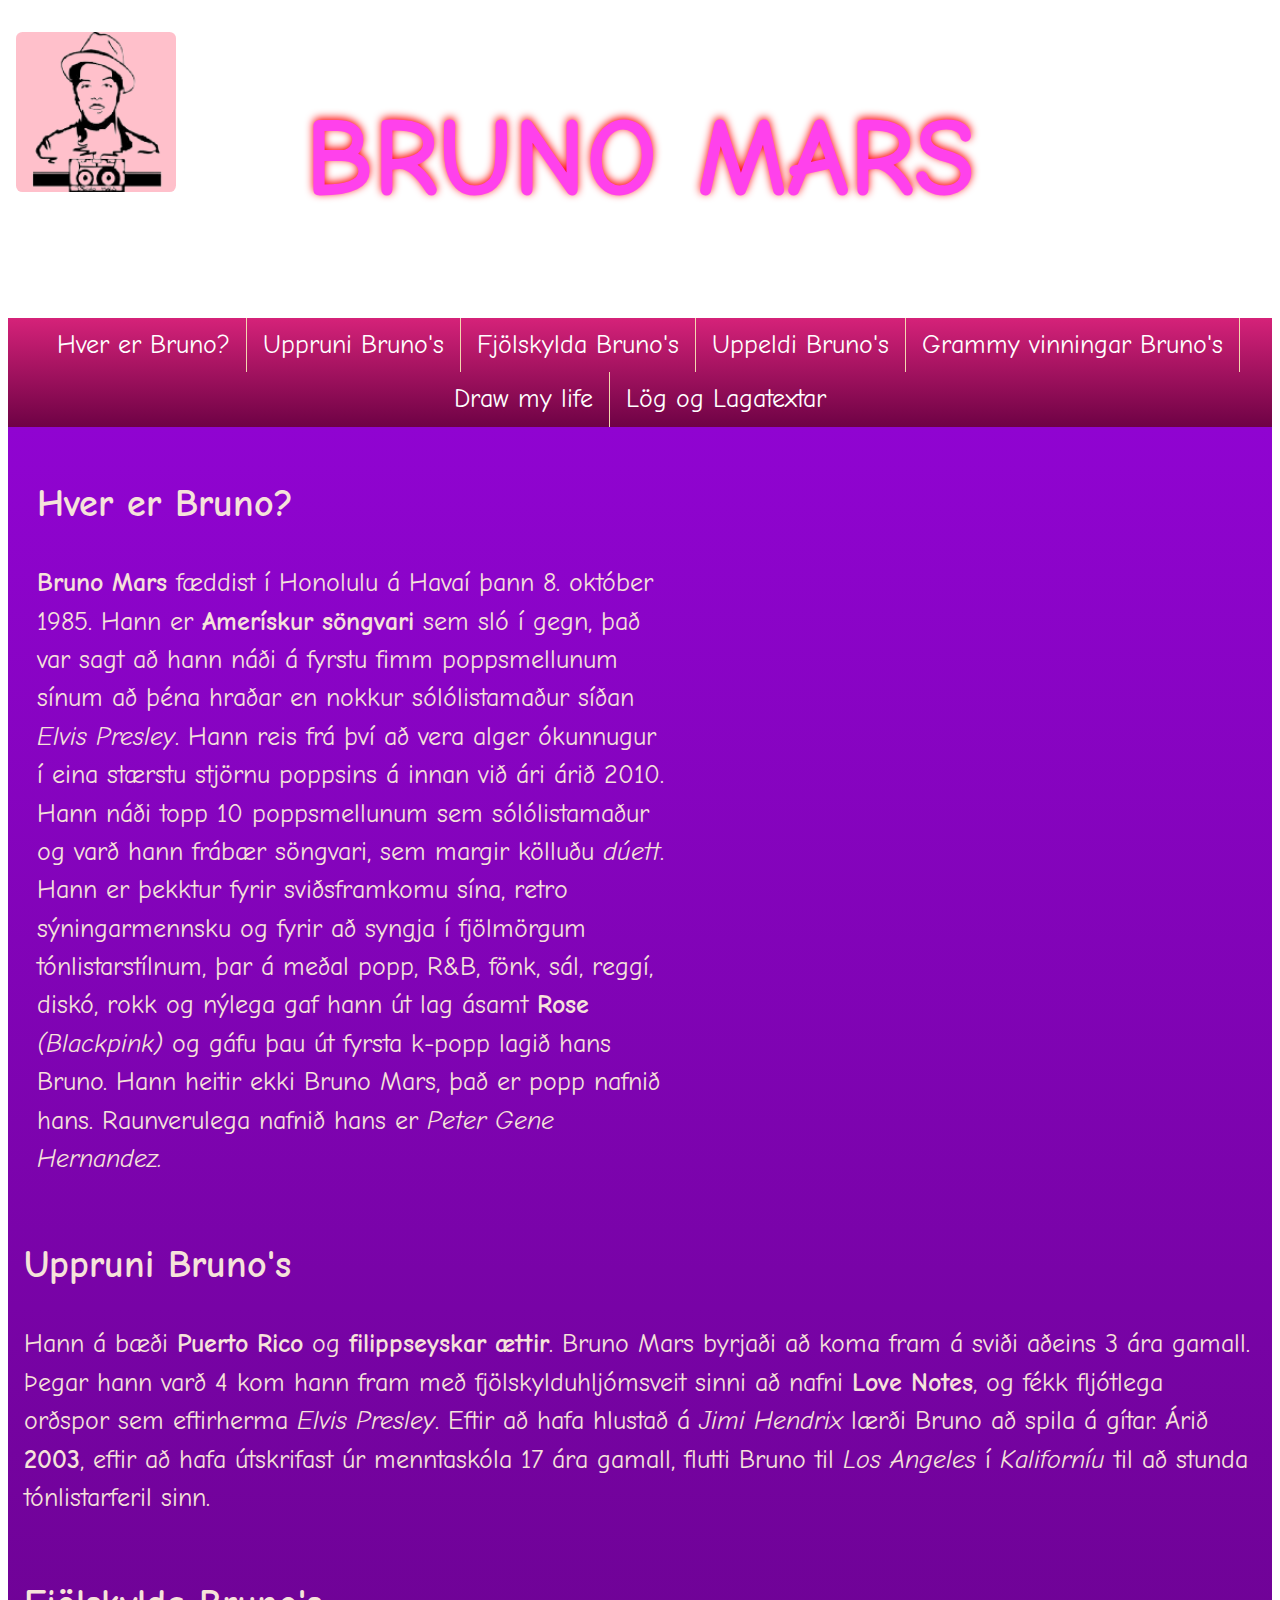
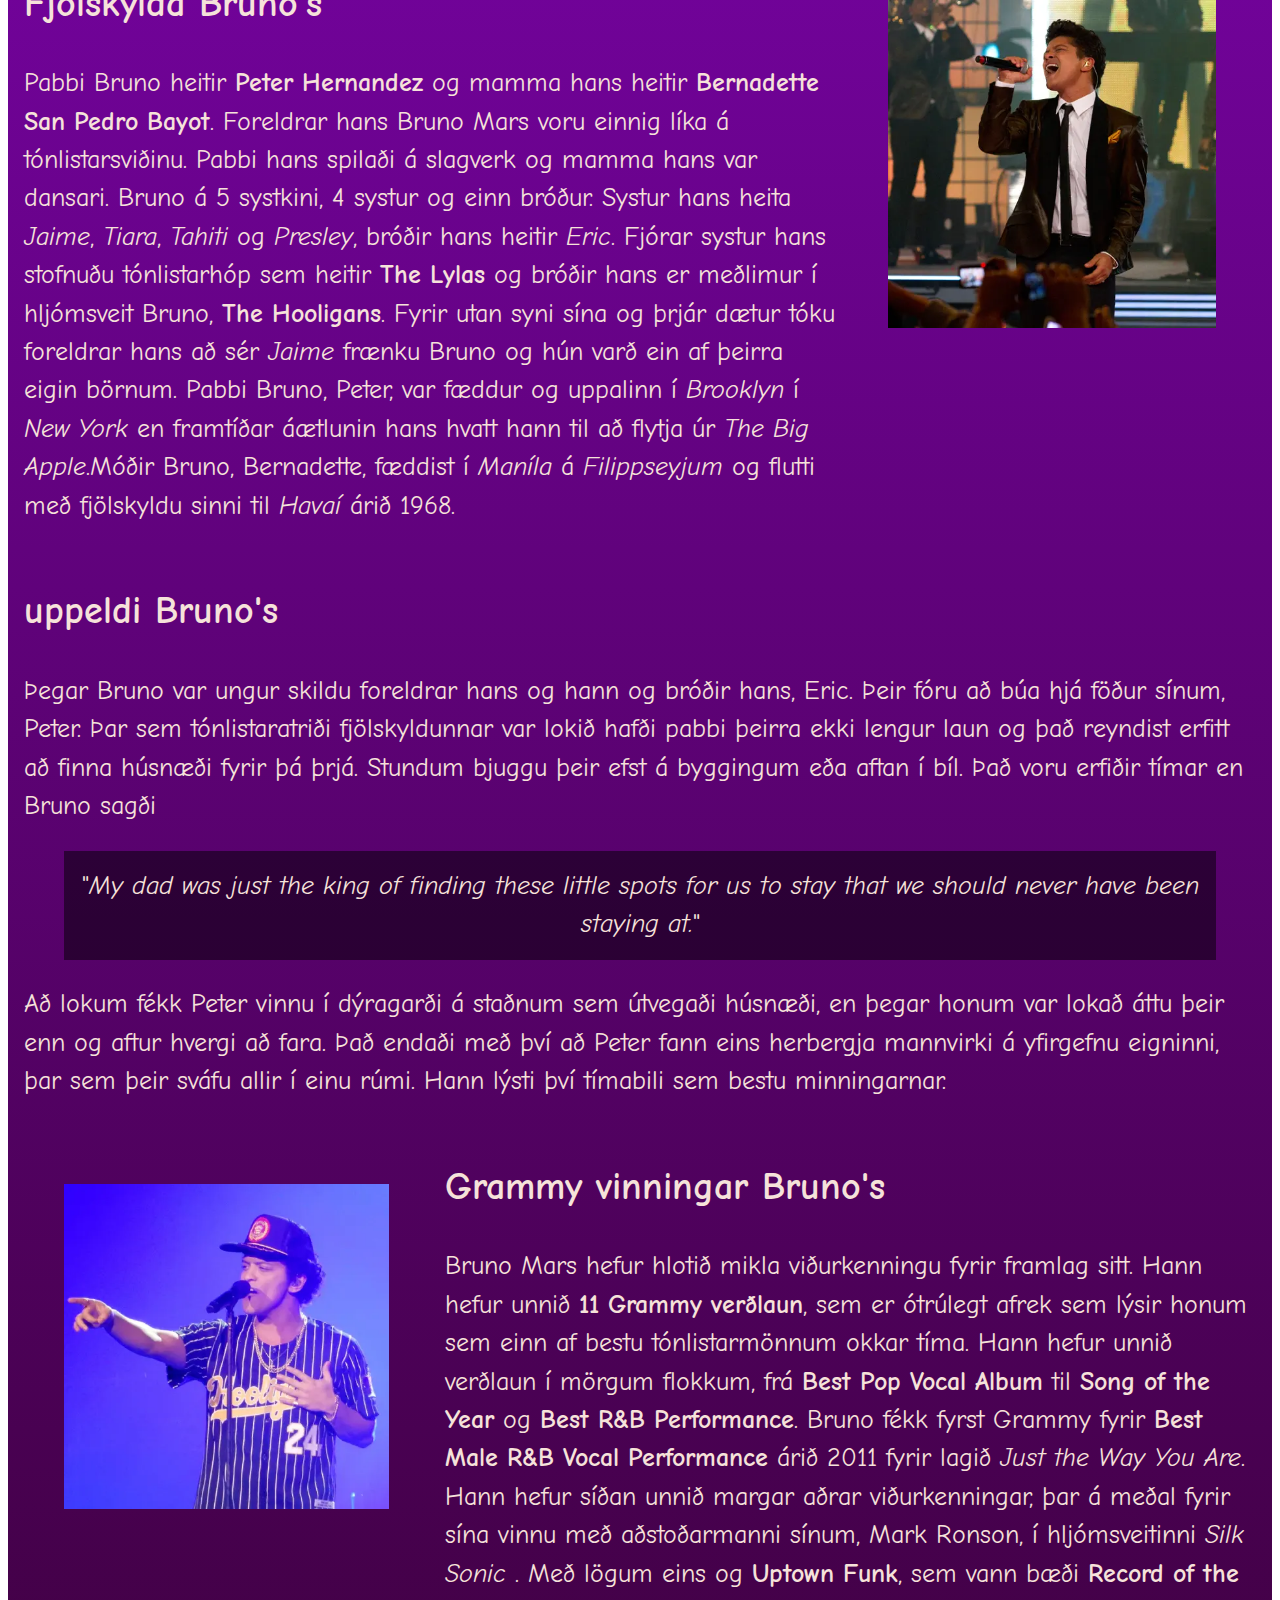
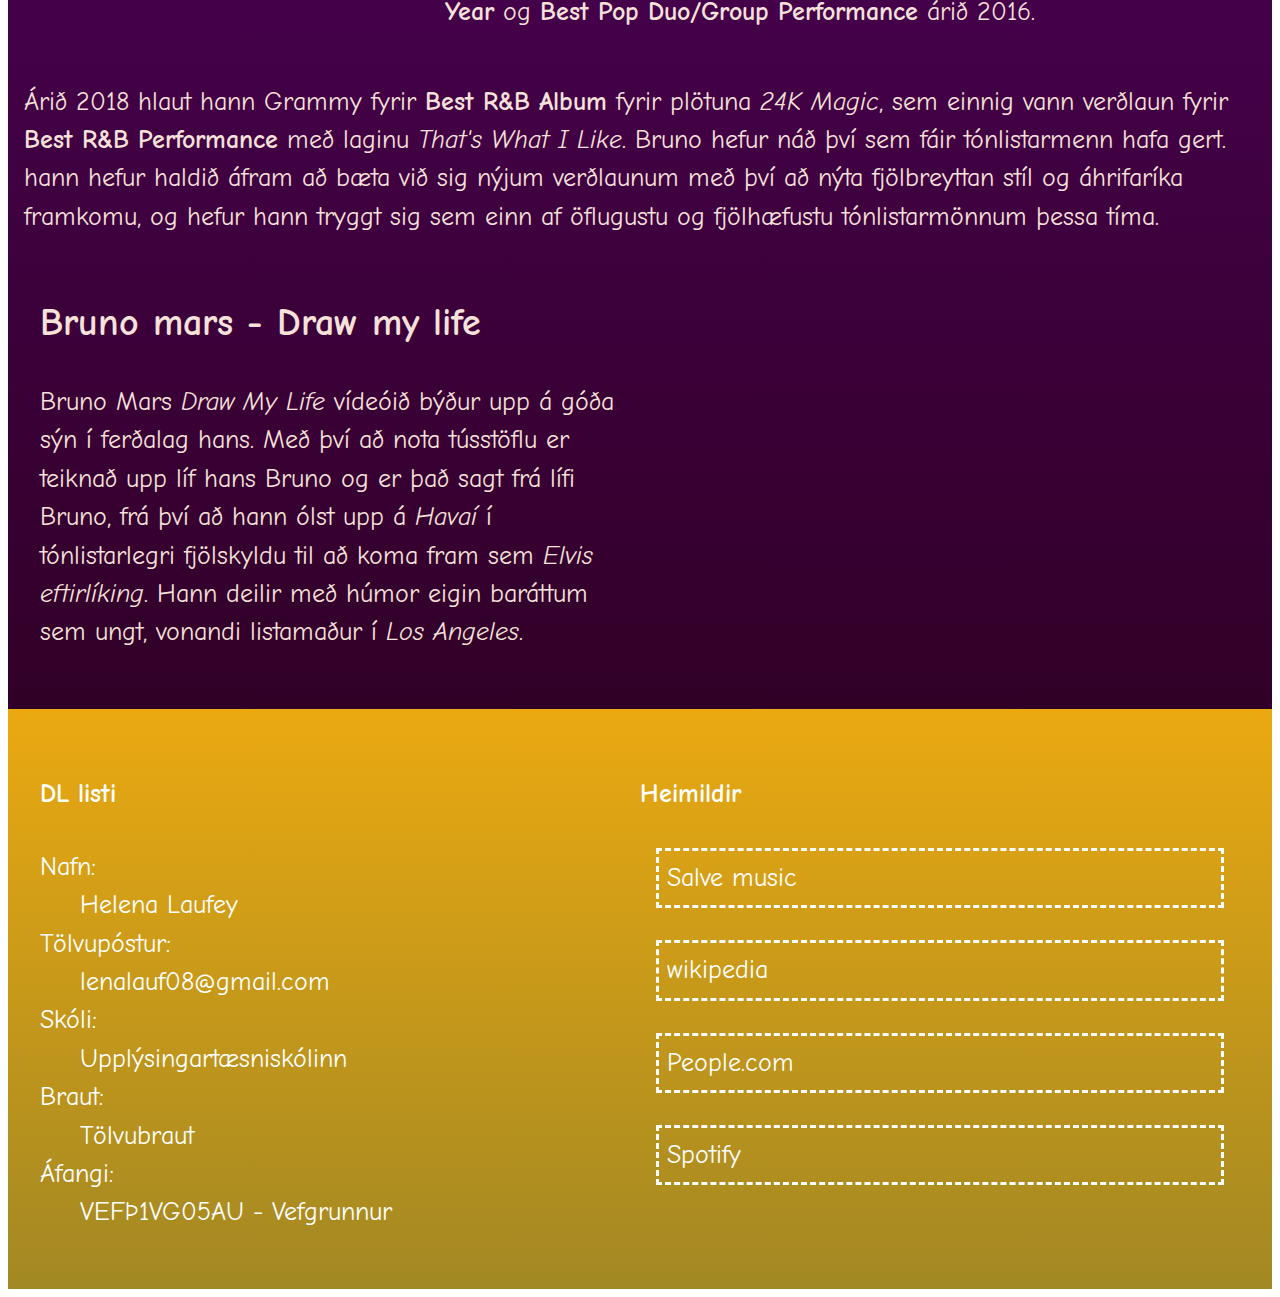
<file: index.html>
<!DOCTYPE html>
<html lang="is">
<head>
    <meta charset="UTF-8">
    <meta name="viewport" content="width=device-width, initial-scale=1.0">
    <title>Bruno Mars</title>
    <link rel="preconnect" href="https://fonts.googleapis.com">
<link rel="preconnect" href="https://fonts.gstatic.com" crossorigin>
<link href="https://fonts.googleapis.com/css2?family=Comic+Neue:ital,wght@0,300;0,400;0,700;1,300;1,400;1,700&display=swap" rel="stylesheet">
    <link rel="stylesheet" href="styles.css">
</head>
<body>
    <header class="container">
        <div class="upp"><img src="images/150x150sticker-bruno-mars-2-ambiance-sticker-singer1-Mars.webp" alt="logo"></div>
        <h1>Bruno Mars</h1>
    </header>
    <nav class="topnav">
        <a href="#Hver er Bruno">Hver er Bruno?</a>
        <a href="#uppruni">Uppruni Bruno's</a>
        <a href="#Fjölskylda">Fjölskylda Bruno's</a>
        <a href="#Uppeldi">Uppeldi Bruno's</a>
        <a href="#Grammy">Grammy vinningar Bruno's</a>
        <a href="#Draw">Draw my life</a>
        <a href="sida2.html">Lög og Lagatextar</a>
        <!-- setja inn linka þegar að þar er komið -->
    </nav>
    <!-- bakgrunnur byrjar -->
    
    <div class="bakgrunnur">
        <main class="container">
            <section id="Hver er Bruno">
                <div class="container-col-2">
                    <article>
                    <h2>Hver er Bruno?</h2>
                    <p> 

                        <strong>Bruno Mars </strong>fæddist í Honolulu á Havaí þann 8. október 1985. Hann er <strong>Amerískur söngvari</strong> sem sló í gegn, það var sagt að hann náði á fyrstu fimm poppsmellunum sínum að þéna hraðar en nokkur sólólistamaður síðan <em>Elvis Presley</em>. Hann reis frá því að vera alger ókunnugur í eina stærstu stjörnu poppsins á innan við ári árið 2010. Hann náði topp 10 poppsmellunum sem sólólistamaður og varð hann frábær söngvari, sem margir kölluðu <em>dúett</em>. Hann er þekktur fyrir sviðsframkomu sína, retro sýningarmennsku og fyrir að syngja í fjölmörgum tónlistarstílnum, þar á meðal popp, R&B, fönk, sál, reggí, diskó, rokk og nýlega gaf hann út lag ásamt <strong>Rose</strong> <em> (Blackpink)</em> og gáfu þau út fyrsta k-popp lagið hans Bruno. Hann heitir ekki Bruno Mars, það er popp nafnið hans. Raunverulega nafnið hans er <em>Peter Gene Hernandez.</em>

                    </p>
                    </article>
                    <aside>
                    <iframe class="kort" src="https://www.google.com/maps/embed?pb=!1m18!1m12!1m3!1d76218.52825461635!2d-157.8625315659656!3d21.31667793685345!2m3!1f0!2f0!3f0!3m2!1i1024!2i768!4f13.1!3m3!1m2!1s0x7c00183b8cc3464d%3A0x4b28f55ff3a7976c!2sHonolulu%2C%20Havaí%2C%20Bandar%C3%ADkin!5e0!3m2!1sis!2sis!4v1733137902373!5m2!1sis!2sis" width="600" height="450" 
                    style="border:0;" allowfullscreen="" loading="lazy" referrerpolicy="no-referrer-when-downgrade"></iframe>
                    </aside>
                    
                </div>
            </section>
            <section id="uppruni">
                <h2>Uppruni Bruno's</h2>
                <p>Hann á bæði <strong>Puerto Rico</strong> og <strong>filippseyskar ættir</strong>. Bruno Mars byrjaði að koma fram á sviði aðeins 3 ára gamall. Þegar hann varð 4 kom hann fram með fjölskylduhljómsveit sinni að nafni <strong>Love Notes</strong>, og fékk fljótlega orðspor sem eftirherma <em>Elvis Presley</em>. Eftir að hafa hlustað á <em>Jimi Hendrix</em> lærði Bruno að spila á gítar. Árið <strong>2003</strong>, eftir að hafa útskrifast úr menntaskóla 17 ára gamall, flutti Bruno  til <em>Los Angeles</em> í <em>Kaliforníu</em> til að stunda tónlistarferil sinn.</p>

            </section>
            <section id="Fjölskylda" class="fjolskylda">
                
                <article>
                <h2>Fjölskylda Bruno's</h2>
                <p>
                    <p>Pabbi Bruno heitir <strong>Peter Hernandez</strong> og mamma hans heitir <strong>Bernadette San Pedro Bayot</strong>. Foreldrar hans Bruno Mars voru einnig líka á tónlistarsviðinu. Pabbi hans spilaði á slagverk og mamma hans var dansari. Bruno á 5 systkini, 4 systur og einn bróður. Systur hans heita <em>Jaime</em>, <em>Tiara</em>, <em>Tahiti</em> og <em>Presley</em>, bróðir hans heitir <em>Eric</em>. Fjórar systur hans stofnuðu tónlistarhóp sem heitir <strong>The Lylas</strong> og bróðir hans er meðlimur í hljómsveit Bruno, <strong>The Hooligans</strong>. Fyrir utan syni sína og þrjár dætur tóku foreldrar hans að sér <em>Jaime</em> frænku Bruno og hún varð ein af þeirra eigin börnum. Pabbi Bruno, Peter, var fæddur og uppalinn í <em>Brooklyn</em> í <em>New York</em> en framtíðar áætlunin hans hvatt hann til að flytja úr <em>The Big Apple</em>.Móðir Bruno, Bernadette, fæddist í <em>Maníla</em> á <em>Filippseyjum</em> og flutti með fjölskyldu sinni til <em>Havaí</em> árið 1968.</p>
 
                </p> 
                </article>
                <aside>
                    <section>
                        <figure>
                            <img src="images/500x500-5935508463_18d9a2a0ff_c.webp" alt="Mynd af Bruno">
                        </figure>
                    </section>
                </aside>
               
            </section>
           
            <section id="Uppeldi">
                <h2>uppeldi Bruno's</h2>
                <p>Þegar Bruno var ungur skildu foreldrar hans og hann og bróðir hans, Eric. Þeir fóru að búa hjá föður sínum, Peter. Þar sem tónlistaratriði fjölskyldunnar var lokið hafði pabbi þeirra ekki lengur laun og það reyndist erfitt að finna húsnæði fyrir þá þrjá. Stundum bjuggu þeir efst á byggingum eða aftan í bíl. Það voru erfiðir tímar en Bruno sagði <blockquote>"<em>My dad was just the king of finding these little spots for us to stay that we should never have been staying at.</em>"</blockquote> Að lokum fékk Peter vinnu í dýragarði á staðnum sem útvegaði húsnæði, en þegar honum var lokað áttu þeir enn og aftur hvergi að fara. Það endaði með því að Peter fann eins herbergja mannvirki á yfirgefnu eigninni, þar sem þeir sváfu allir í einu rúmi. Hann lýsti því tímabili sem bestu minningarnar.
            </p> 

            </section>
            <section class="col-21">
                <aside>
                    <section>
                        <figure>
                            <img src=images/500x50037320928332_e821b37804_b.webp alt="mynd hér">
                        </fiurge>
                    </section>
                </aside>
                <article id="Grammy">
                <h2>Grammy vinningar Bruno's</h2>
                <p>
                Bruno Mars hefur hlotið mikla viðurkenningu fyrir framlag sitt. Hann hefur unnið  <strong>11 Grammy verðlaun</strong>, sem er ótrúlegt afrek sem lýsir honum sem einn af bestu tónlistarmönnum okkar tíma. Hann hefur unnið verðlaun í mörgum flokkum, frá <strong>Best Pop Vocal Album</strong> til <strong>Song of the Year </strong>og <strong>Best R&B Performance</strong>.

                Bruno fékk fyrst Grammy fyrir <strong>Best Male R&B Vocal Performance</strong> árið 2011 fyrir lagið <em>Just the Way You Are</em>. Hann hefur síðan unnið margar aðrar viðurkenningar, þar á meðal fyrir sína vinnu með aðstoðarmanni sínum, Mark Ronson, í hljómsveitinni<em> Silk Sonic </em>. Með lögum eins og <strong>Uptown Funk</strong>, sem vann bæði <strong>Record of the Year</strong> og <strong>Best Pop Duo/Group Performance</strong> árið 2016.
            </article>
               
            </section>
            <section>
                <p>Árið 2018 hlaut hann Grammy fyrir <strong>Best R&B Album </strong> fyrir plötuna<em> 24K Magic</em>, sem einnig vann verðlaun fyrir  <strong>Best R&B Performance</strong> með laginu <em>That's What I Like</em>. Bruno hefur náð því sem fáir tónlistarmenn hafa gert. hann hefur haldið áfram að bæta við sig nýjum verðlaunum með því að nýta fjölbreyttan stíl og áhrifaríka framkomu, og hefur hann tryggt sig sem einn af öflugustu og fjölhæfustu tónlistarmönnum þessa tíma.</p>
            </section>
            <section class="youtube">

                
                <article id="Draw"> 
                <h2>Bruno mars - Draw my life</h2>
                
                <p>
                    <p>Bruno Mars <em>Draw My Life</em> vídeóið býður upp á góða sýn í ferðalag hans. Með því að nota tússtöflu er teiknað upp líf hans Bruno og er það sagt frá lífi Bruno, frá því að hann ólst upp á <em>Havaí</em> í tónlistarlegri fjölskyldu til að koma fram sem <em>Elvis eftirlíking</em>. Hann deilir með húmor eigin baráttum sem ungt, vonandi listamaður í <em>Los Angeles</em>.
                </p>
                </article>
                <aside >
                    <section>
                        <iframe class="gluggi" width="560" height="315" src="https://www.youtube.com/embed/jotczR_RUWw?si=9t3jWY991dnN2VhO" title="YouTube video player" frameborder="0" allow="accelerometer; autoplay; clipboard-write; encrypted-media; gyroscope; picture-in-picture; web-share" referrerpolicy="strict-origin-when-cross-origin" allowfullscreen></iframe>
                    </section>
                </aside>
            </section>
        </main>
        <!-- Bakrunnur endar -->
    </div>
    <footer class="container-col">
        <nav>
          <h4>DL listi </h4>
          <dl>
              <dt>Nafn:</dt>
              <dd>Helena Laufey</dd>
              <dt>Tölvupóstur:</dt>
              <dd>lenalauf08@gmail.com</dd>
              <dt>Skóli:</dt>
              <dd>Upplýsingartæsniskólinn</dd>
              <dt>Braut:</dt>
              <dd>Tölvubraut</dd>
              <dt>Áfangi:</dt>
              <dd>VEFÞ1VG05AU - Vefgrunnur</dd>
          </dl>
        </nav>
        <nav>
            <section class="footernav">
                <h4>Heimildir</h4>
                <div class="footerlinks">
                <a href="https://is.salvemusic.com.ua/bruno-mars-bruno-mars-biografiya-artista/">Salve music</a>
                <a href="https://en.wikipedia.org/wiki/Bruno_Mars">wikipedia</a>
                <a href="https://people.com/all-about-bruno-mars-siblings-8680024">People.com</a>
                <a href="https://open.spotify.com/">Spotify</a>
                
              </section>
    </footer>
</file>
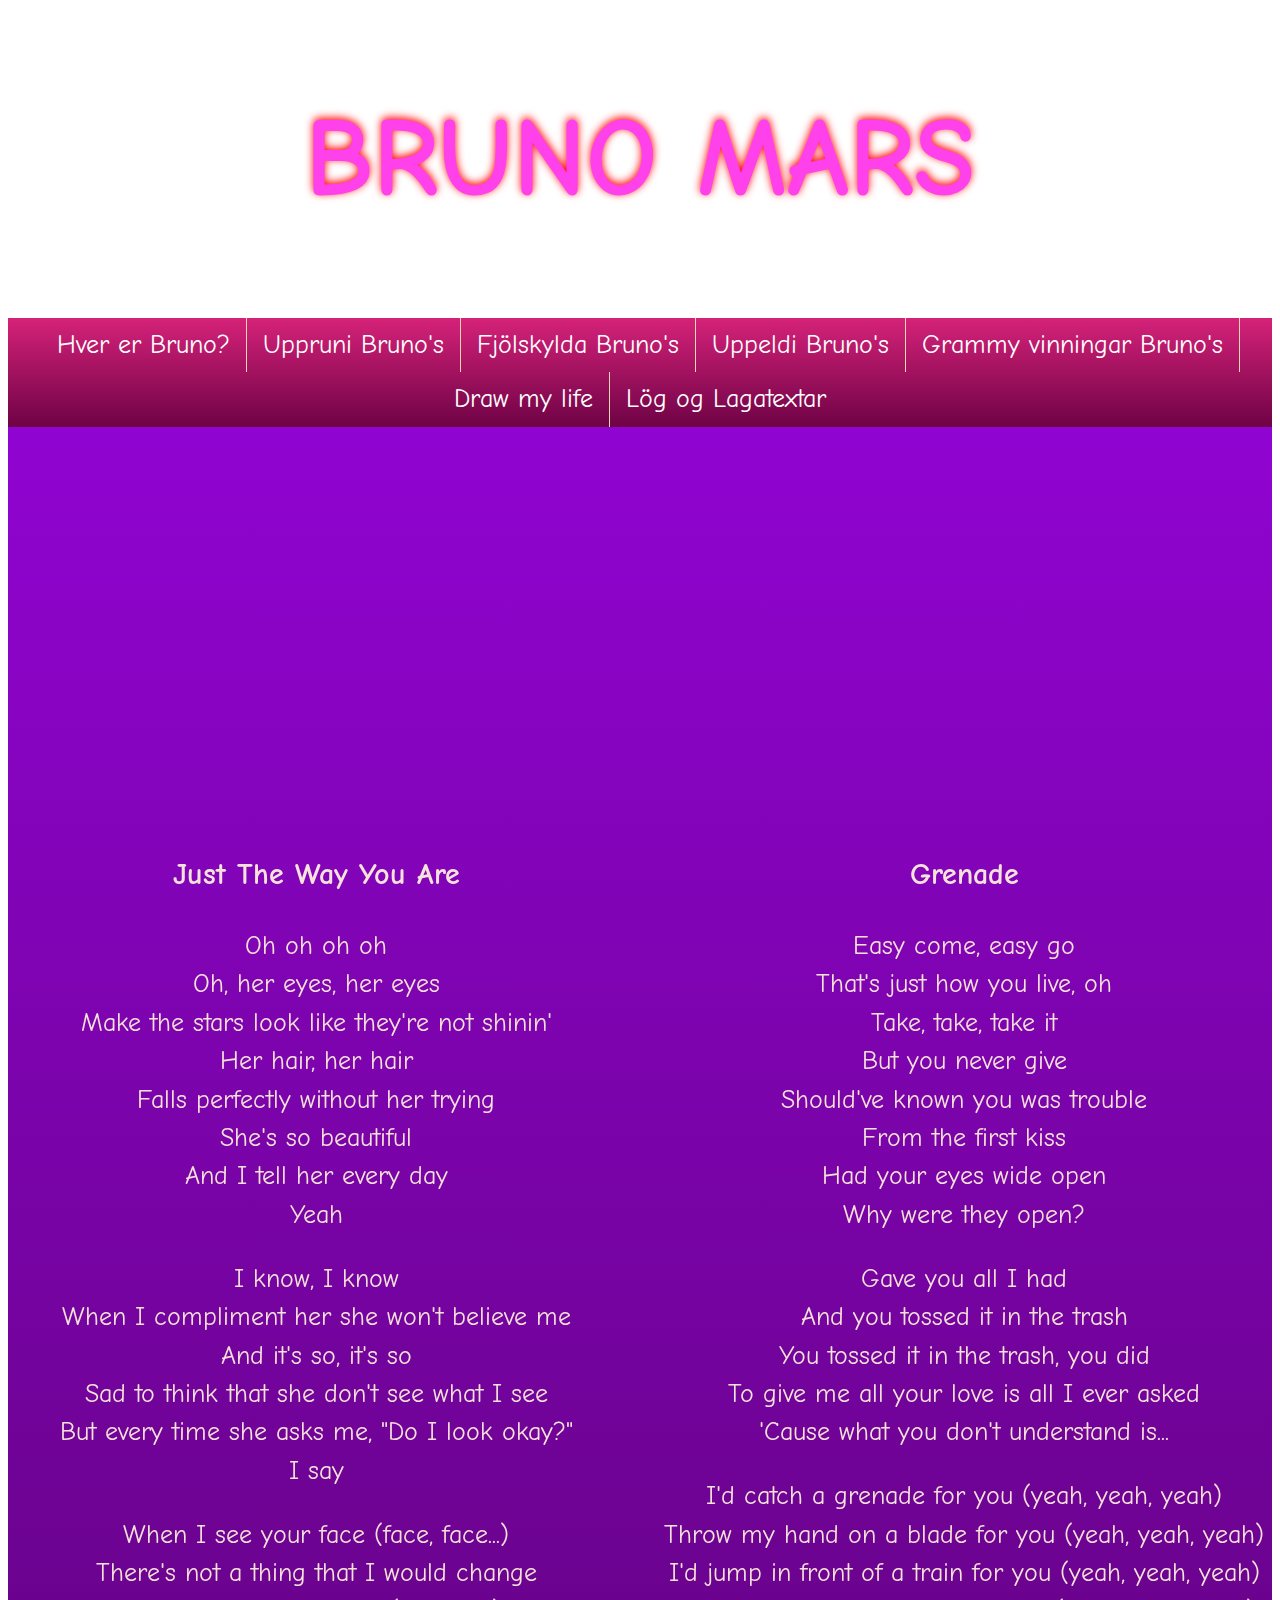
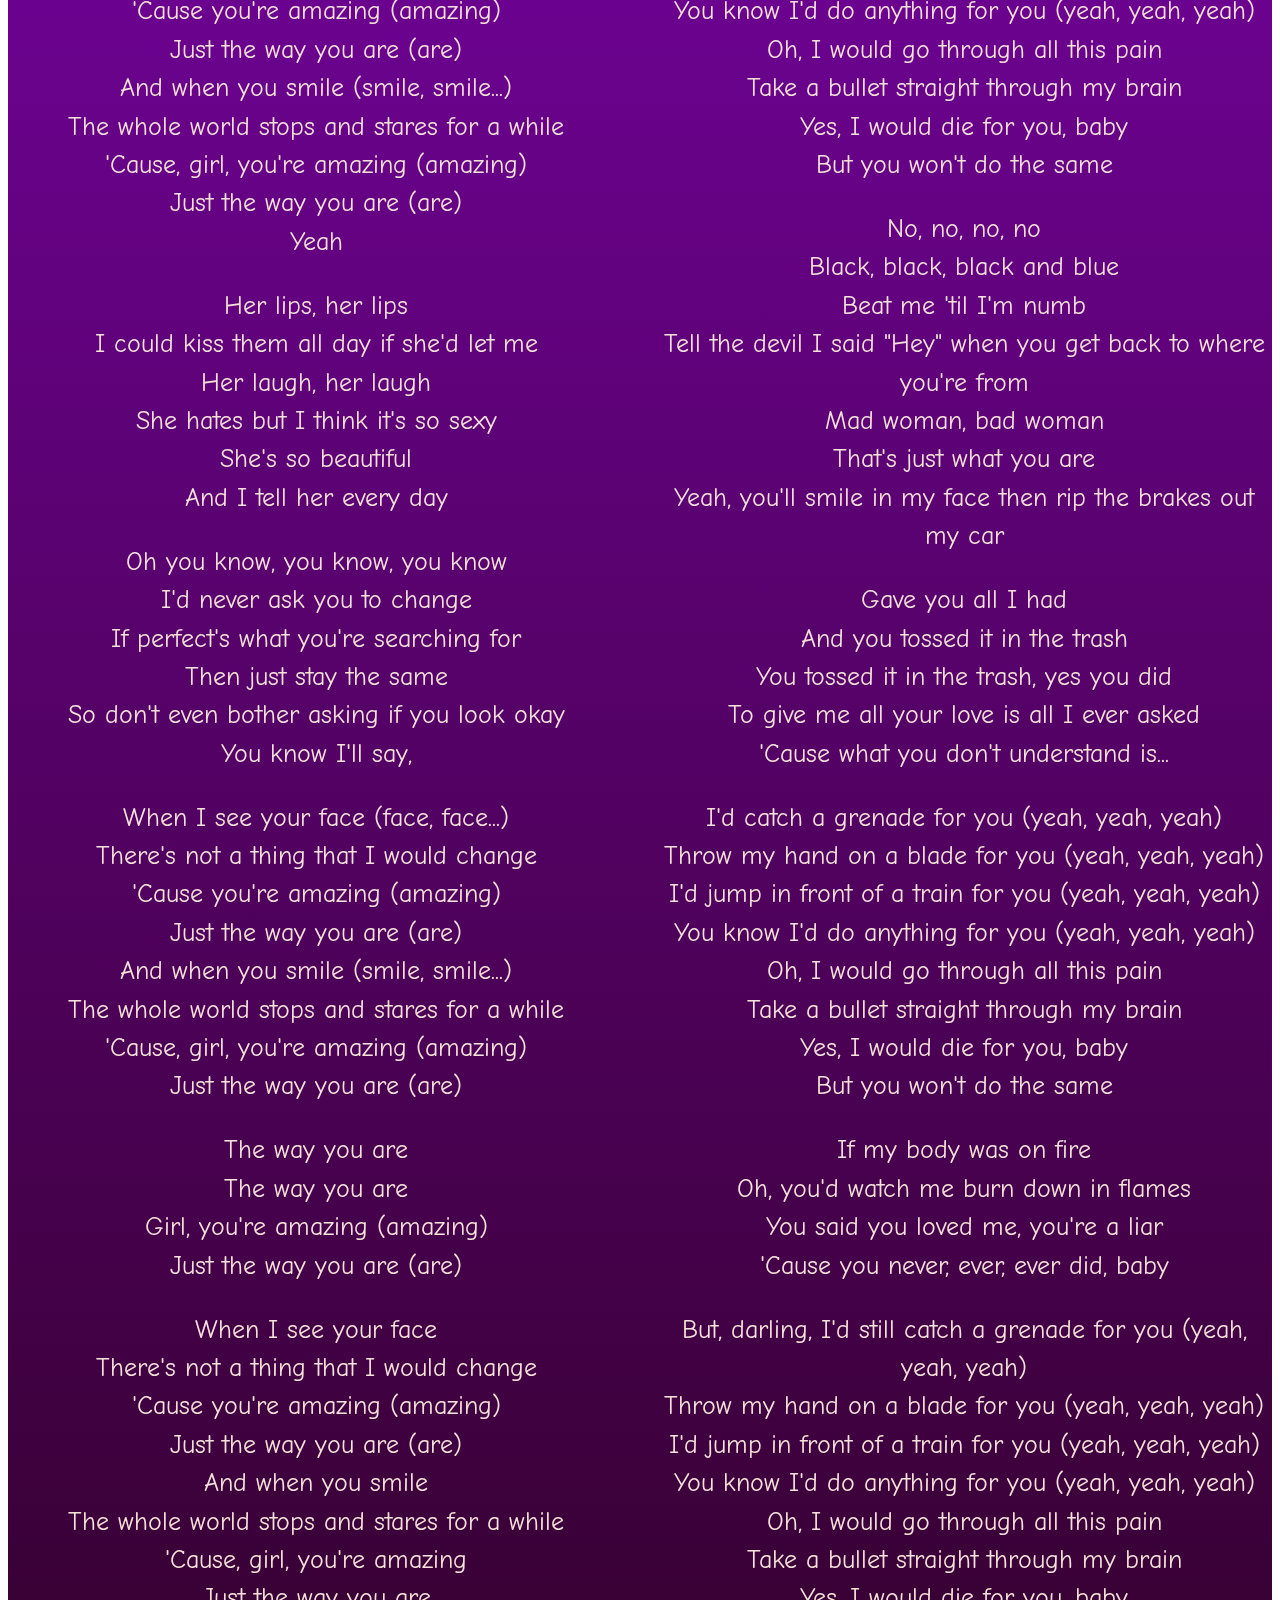
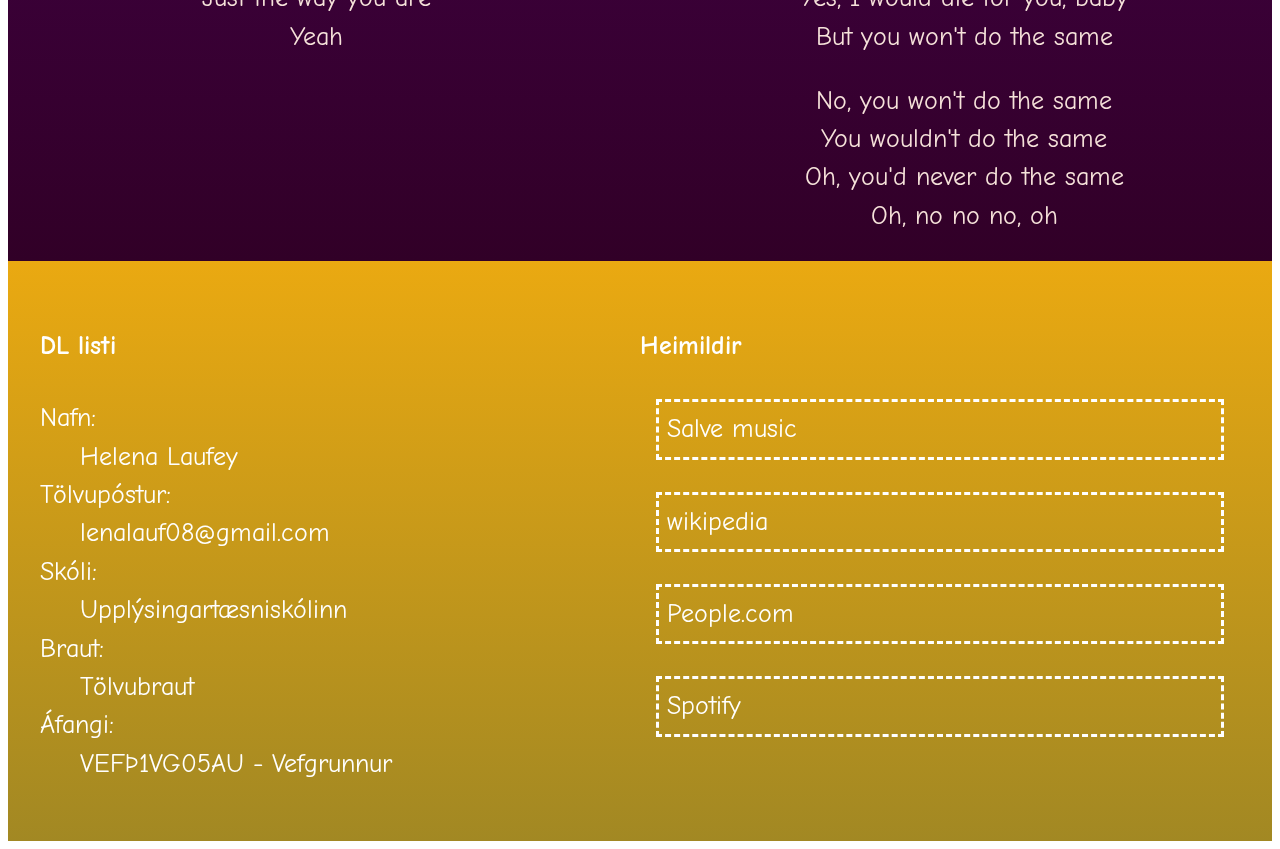
<file: sida2.html>
<!DOCTYPE html>
<html lang="is">
<head>
    <meta charset="UTF-8">
    <meta name="viewport" content="width=device-width, initial-scale=1.0">
    <title>Lög og Lagatextar</title>
    <link rel="preconnect" href="https://fonts.googleapis.com">
    <link rel="preconnect" href="https://fonts.gstatic.com" crossorigin>
    <link href="https://fonts.googleapis.com/css2?family=Comic+Neue:ital,wght@0,300;0,400;0,700;1,300;1,400;1,700&display=swap" rel="stylesheet">
    <link rel="stylesheet" href="styles2.css">
</head>
<body>
    <header class="container">
        <h1>Bruno Mars</h1>
    </header>
    <nav class="topnav">
        <a href="index.html#Hver er bruno">Hver er Bruno?</a>
        <a href="index.html#uppruni">Uppruni Bruno's</a>
        <a href="index.html#Fjölskylda">Fjölskylda Bruno's</a>
        <a href="index.html#Uppeldi">Uppeldi Bruno's</a>
        <a href="index.html#Grammy">Grammy vinningar Bruno's</a>
        <a href="index.html#Draw">Draw my life</a>
        <a href="sida2.html">Lög og Lagatextar</a>
        <!-- setja inn linka þegar að þar er komið -->
    </nav>
    <main  class="bakgrunnur">
        <section class="textar">
            <aside>
                <iframe style="border-radius:12px" src="https://open.spotify.com/embed/track/47Slg6LuqLaX0VodpSCvPt?utm_source=generator" width="450" height="352" frameBorder="0" allowfullscreen="" allow="autoplay; clipboard-write; encrypted-media; fullscreen; picture-in-picture" loading="lazy"></iframe>
    
                
                <h3>Just The Way You Are</h3>
    
                
                <p>
                    Oh oh oh oh <br>
    
                    Oh, her eyes, her eyes <br>
                    Make the stars look like they're not shinin' <br>
                    Her hair, her hair <br>
                    Falls perfectly without her trying <br>
                    She's so beautiful <br>
                    And I tell her every day <br>
                    Yeah 
                </p>
                <p>
                I know, I know <br>
                    When I compliment her she won't believe me <br>
                    And it's so, it's so <br>
                    Sad to think that she don't see what I see <br>
                    But every time she asks me, "Do I look okay?" <br>
                    I say 
                </p>
                <p>
                    When I see your face (face, face...) <br>
                    There's not a thing that I would change <br>
                    'Cause you're amazing (amazing) <br>
                    Just the way you are (are) <br>
                    And when you smile (smile, smile...) <br>
                    The whole world stops and stares for a while <br>
                    'Cause, girl, you're amazing (amazing) <br>
                    Just the way you are (are) <br>
                    Yeah
                </p>
                <p>
                    Her lips, her lips <br>
                    I could kiss them all day if she'd let me <br>
                    Her laugh, her laugh <br>
                    She hates but I think it's so sexy <br>
                    She's so beautiful <br>
                    And I tell her every day 
                </p>
                <p>
                    Oh you know, you know, you know <br>
                    I'd never ask you to change <br>
                    If perfect's what you're searching for <br>
                    Then just stay the same <br>
                    So don't even bother asking if you look okay <br>
                    You know I'll say,  
                </p>
                
                <p>
                    When I see your face (face, face...) <br>
                    There's not a thing that I would change <br>
                    'Cause you're amazing (amazing) <br>
                    Just the way you are (are) <br>
                    And when you smile (smile, smile...) <br>
                    The whole world stops and stares for a while <br>
                    'Cause, girl, you're amazing (amazing) <br>
                    Just the way you are (are) 
                </p>
                
                <p>
                    The way you are <br>
                    The way you are <br>
                    Girl, you're amazing (amazing) <br>
                    Just the way you are (are)
                </p>
                <p>
                    When I see your face <br>
                    There's not a thing that I would change <br>
                    'Cause you're amazing (amazing) <br>
                    Just the way you are (are) <br>
                    And when you smile <br>
                    The whole world stops and stares for a while <br>
                    'Cause, girl, you're amazing <br>
                    Just the way you are <br>
                    Yeah
                </p> 
            </aside>
            
            <article>
                <iframe style="border-radius:12px" src="https://open.spotify.com/embed/track/4lLtanYk6tkMvooU0tWzG8?utm_source=generator" width="450" height="352" frameBorder="0" allowfullscreen="" allow="autoplay; clipboard-write; encrypted-media; fullscreen; picture-in-picture" loading="lazy"></iframe>
            <p>
            <h3>Grenade</h3>  
            
            <p>
                Easy come, easy go <br>
                That's just how you live, oh <br>
                Take, take, take it  <br>
                But you never give <br>
                Should've known you was trouble <br>
                From the first kiss <br>
                Had your eyes wide open <br>
                Why were they open?  
            </p>
        
            <p>
                Gave you all I had <br>
                And you tossed it in the trash <br>
                You tossed it in the trash, you did <br>
                To give me all your love is all I ever asked <br>
                'Cause what you don't understand is... 
            </p>
            <p>
                I'd catch a grenade for you (yeah, yeah, yeah) <br>
                Throw my hand on a blade for you (yeah, yeah, yeah) <br>
                I'd jump in front of a train for you (yeah, yeah, yeah) <br>
                You know I'd do anything for you (yeah, yeah, yeah) <br>
                Oh, I would go through all this pain <br>
                Take a bullet straight through my brain <br>
                Yes, I would die for you, baby <br>
                But you won't do the same
            </p>
            <p>
                No, no, no, no <br>
                Black, black, black and blue <br>
                Beat me 'til I'm numb <br>
                Tell the devil I said "Hey" when you get back to where you're from <br>
                Mad woman, bad woman <br>
                That's just what you are <br>
                Yeah, you'll smile in my face then rip the brakes out my car
            </p>
            <p>
                Gave you all I had <br>
                And you tossed it in the trash <br>
                You tossed it in the trash, yes you did <br>
                To give me all your love is all I ever asked <br>
                'Cause what you don't understand is... 
            </p>
            <p>
                I'd catch a grenade for you (yeah, yeah, yeah) <br>
                Throw my hand on a blade for you (yeah, yeah, yeah) <br>
                I'd jump in front of a train for you (yeah, yeah, yeah) <br>
                You know I'd do anything for you (yeah, yeah, yeah) <br>
                Oh, I would go through all this pain <br>
                Take a bullet straight through my brain <br>
                Yes, I would die for you, baby <br>
                But you won't do the same  
            </p>
            <p>
                If my body was on fire <br>
                Oh, you'd watch me burn down in flames <br>
                You said you loved me, you're a liar <br>
                'Cause you never, ever, ever did, baby   
            </p>
        <p>
                But, darling, I'd still catch a grenade for you (yeah, yeah, yeah) <br>
                Throw my hand on a blade for you (yeah, yeah, yeah) <br>
                I'd jump in front of a train for you (yeah, yeah, yeah) <br>
                You know I'd do anything for you (yeah, yeah, yeah) <br>
                Oh, I would go through all this pain <br>
                Take a bullet straight through my brain <br>
                Yes, I would die for you, baby <br>
                But you won't do the same
        </p>
        <p>
                No, you won't do the same <br>
                You wouldn't do the same <br>
                Oh, you'd never do the same <br>
                Oh, no no no, oh
            </p>
    
            </article>
        </section>
    </main>
    <footer class="container-col">
        <nav>
          <h4>DL listi </h4>
          <dl>
              <dt>Nafn:</dt>
              <dd>Helena Laufey</dd>
              <dt>Tölvupóstur:</dt>
              <dd>lenalauf08@gmail.com</dd>
              <dt>Skóli:</dt>
              <dd>Upplýsingartæsniskólinn</dd>
              <dt>Braut:</dt>
              <dd>Tölvubraut</dd>
              <dt>Áfangi:</dt>
              <dd>VEFÞ1VG05AU - Vefgrunnur</dd>
          </dl>
        </nav>
        <nav>
            <section class="footernav">
                <h4>Heimildir</h4>
                <div class="footerlinks">
                <a href="https://is.salvemusic.com.ua/bruno-mars-bruno-mars-biografiya-artista/">Salve music</a>
                <a href="https://en.wikipedia.org/wiki/Bruno_Mars">wikipedia</a>
                <a href="https://people.com/all-about-bruno-mars-siblings-8680024">People.com</a>
                <a href="https://open.spotify.com/">Spotify</a>
                
              </section>
    </footer>
</body>
</file>
<file: styles.css>
html {
    scroll-behavior: smooth;
}
body {
    font-family: "Comic Neue", cursive;
    font-weight: 400;
    font-style: normal;
    font-size: 1rem;
    line-height: 1.5;
}
picture img {
    display: block;
}
iframe {
    display: block;
}
.bakgrunnur {
    background-color: rgb(255, 236, 185);
    background-image: linear-gradient(to bottom, rgb(144, 4, 209), rgb(49, 0, 39));    
    color: rgb(246, 226, 218);
    padding: 1rem;
}
blockquote {
    background-color: rgba(0,0,0, 0.5);
    padding:1rem;
    text-align: center;
}
header h1 {
    font-weight: 800;
    font-size: 2.6rem;
    text-transform: uppercase;
    text-align: center;
    text-shadow: 0 -2px 8px rgb(255, 0, 0);
    color: rgb(255, 65, 236);
}

.container-col-2 {
    display: grid;
    grid-template-columns: 2fr 1fr;
    gap: 1rem;
    row-gap: 0;
}
.container-col {
    display: grid;
    grid-template-columns: 1fr 1fr;
    background-image: linear-gradient(to bottom, rgb(234, 169, 17), rgb(162, 136, 35));
    padding: 2rem;
    color: white;
}
.youtube {
    display: grid;
    grid-template-columns: 2fr 1fr;
    gap:2rem;
    row-gap: 0;
    margin: 1rem;
}

.footerlinks a {
    padding: 0.5rem;
    border: 3px dashed rgb(255, 255, 255);
    margin: 2rem 1rem;
}

img {
    max-width: 100%;
    height: auto;
}
.fjolskylda {
    display: grid;
    grid-template-columns: 2fr 1fr;
    gap: 0;
    row-gap: 0;
}
.col-21 {
    display: grid;
    grid-template-columns: 1fr 2fr;
    gap:1rem;
    row-gap: 0;
}
.topnav {
    display: flex;
    flex-flow: column;
    justify-content: center;
    background-image: linear-gradient(#d52279, #6e0245);
}
.topnav a{
    padding: .5rem 1rem;
    border-bottom: 1px solid rgb(247, 223, 181);
}
.topnav a,
.footernav a {
    display: block;
    color: rgb(255, 255, 255);
    text-decoration: none;
    text-align: center;
}

.topnav a:hover,
.footernav a:hover {
    background-color: white;
    color: pink;
}

.topnav a:visited,
.footernav a:visited{
    color: blueviolet;
}
.gluggi {
    width:100%;
    height:10.5rem; /*168px;*/ 
    margin: auto;
}
.upp {
    position: relative;
    z-index: 3;
    display: flex;
    justify-content: center;
}
.upp img {
    border-radius: 0.4rem;
    background-color: pink;
    width:10rem;
}


@media screen and (min-width:20rem) {
    .gluggi {
        height:13rem; /*207px;*/ 
        width: auto;
      }
    .kort {
        height: 14rem ;
        width: 19rem;
        justify-content: center;
        margin-right: 0.8rem;
    }
    .container-col-2 {
        display: grid;
        grid-template-columns: 1fr;
        gap: 1rem;
        row-gap: 0;
        margin-left: 0.8rem;
    }
    .container-col {
        display: grid;
        grid-template-columns: 1fr;
    }
    .col-21 {
        display: grid;
        grid-template-columns: 1fr;
        gap:1rem;
        row-gap: 0;
    }
    .fjolskylda {
        display: grid;
        grid-template-columns: 1fr;
        gap: 1rem;
        row-gap: 0;
    }

    .youtube {
        display: grid;
        grid-template-columns: 1fr;
        gap:1rem;
        row-gap: 0;
    } 


}
@media screen and (min-width:37.5rem) {
    .kort {
        height: 17rem ;
        width: 24rem;
    }
   
    .topnav {
        display: flex;
        flex-flow: row wrap;
    }
    .topnav a {
        border: 0;
        border-right: 1px solid rgb(243, 215, 175);
    }
    .topnav a:last-child {
        border:0;
    }
    .footernav a {
        text-align: left;
    }
}
@media screen and (min-width:48rem) {

    header h1 {
        font-size: 4rem;
        text-align: center;
       
    }
    .kort {
        height: 19rem ;
        width: 24rem;
        margin-top: 2rem;
    }
    .fjolskylda {
        display: grid;
        grid-template-columns: 1.5fr 2fr;
        gap:0.5rem;
        row-gap: 0
    }
    .col-21 {
        display: grid;
        grid-template-columns: 2fr 1.5fr;
        gap:0.5rem;
        row-gap: 0;
    }
    .container-col-2 {
        display: grid;
        grid-template-columns: 2fr 1.5fr;
        gap: 1rem;
        row-gap: 0;
    }
    .youtube {
        display: grid;
        grid-template-columns: 1fr 1fr;
        gap:1rem;
        row-gap: 0;
    } 
    .container-col {
        display: grid;
        grid-template-columns: 1fr 1fr;
    }
}

@media screen and (min-width:60rem) {
    body {
        font-size: 1.4rem;
    }
    .topnav {
        position: sticky;
        top: 0;
    }
    header h1 {
        font-size: 6rem;
        text-align: center;
    }
    .kort {
        height: 26rem;
        width:30rem ;
        margin-top: 5rem;
    }
    .col-21 {
        display: grid;
        grid-template-columns: 1fr 2fr;
        gap:1rem;
        row-gap: 0;
    }
    .container-col-2 {
        display: grid;
        grid-template-columns: 2fr 1fr;
        gap: 1rem;
        row-gap: 0;
    }
    img {
        margin-top: 2rem;
    }
    .fjolskylda {
        display: grid;
        grid-template-columns: 2fr 1fr;
        gap:0.5rem;
        row-gap: 0
    }
    .gluggi {
        height:20rem; /*207px;*/ 
        width: 24rem;
      }

}
@media screen and (min-width:80rem) {
    body {
        font-size: 1.6rem;
        line-height: 1.5;
    }
    .container {
        max-width: 80rem;
        margin: auto;
    }
    .col-3 {
        grid-template-columns: 1fr 1fr 1fr;
        gap: 1rem;
        row-gap: 1rem;
    }
    header h1 {
        font-size: 7rem;
        text-align: center;
    }
    .kort {
        height: 30rem;
        width: 35rem;
    }
    .col-21 {
        display: grid;
        grid-template-columns: 1fr 2fr;
        gap:1rem;
        row-gap: 0;
    }
    .container-col-2 {
        display: grid;
        grid-template-columns: 2fr 1fr;
        gap: 1rem;
        row-gap: 0;
    }
    .gluggi {
        height: 22rem;
        width: 28rem;
    }
    .upp {
        position: fixed;
        top: 0;
        left: 1rem;
        z-index: 3;
    }
    .kort {
        margin-top: 7rem;
    }
}
@media screen and (min-width:100rem) {
    body {
        font-size: 1.8rem;
    }
    .container {
        max-width: 93rem;
    }
    .kort {
        height: 37rem;
        width:45rem;
        margin-top: 8rem;
    }
    .col-21 {
        display: grid;
        grid-template-columns: 1fr 2fr;
        gap:1rem;
        row-gap: 0;
    }
    .container-col-2 {
        display: grid;
        grid-template-columns: 2fr 1fr;
        gap: 1rem;
        row-gap: 0;
    }
    .fjolskylda {
        display: grid;
        grid-template-columns: 2fr 1fr;
        gap: 1rem;
        row-gap: 0;
    }
}
</file>
<file: styles2.css>
html {
    scroll-behavior: smooth;
}
body {
    justify-content: center;
}
body {
    font-family: "Comic Neue", cursive;
    font-weight: 400;   
    font-style: normal;
    font-size: 1rem;
    line-height: 1.5;
}
header h1 {
    font-weight: 800;
    font-size: 2.6rem;
    text-transform: uppercase;
    text-align: center;
    text-shadow: 0 -2px 8px rgb(255, 0, 0);
    color: rgb(255, 65, 236);
}
.topnav {
    display: flex;
    flex-flow: column;
    justify-content: center;
    background-image: linear-gradient(#d52279, #6e0245);
}
.topnav a {
    padding: .5rem 1rem;
    border-bottom: 1px solid rgb(247, 223, 181);
    display: block;
    color: rgb(255, 255, 255);
    text-decoration: none;
    text-align: center;
}
.footernav a {
    display: block;
    color: rgb(255, 255, 255);
    text-decoration: none;
    text-align: none;
}
.container-col {
    display: grid;
    grid-template-columns: 1fr 1fr;
    background-image: linear-gradient(to bottom, rgb(234, 169, 17), rgb(162, 136, 35));
    padding: 2rem;
    color: white;
}
.footerlinks a {
    padding: 0.5rem;
    border: 3px dashed rgb(255, 255, 255);
    margin: 2rem 1rem;
}

.textar {
    display: grid;
    grid-template-columns: 1fr 1fr;
    gap: 1rem;
    text-align: center; 
}
.bakgrunnur {
    background-color: rgb(255, 236, 185);
    background-image: linear-gradient(to bottom, rgb(144, 4, 209), rgb(49, 0, 39));    
    color: rgb(246, 226, 218);
    padding-top: 2rem;
}

.topnav a:hover,
.footernav a:hover {
    background-color: white;
    color: pink;
}

.topnav a:visited,
.footernav a:visited{
    color: blueviolet;
}
@media screen and (min-width:20rem) {
    iframe {
        height: 12rem;
        width: 19rem;
    }
    .textar {
        display: grid;
        grid-template-columns:1fr;
        gap: 0;
    }
    .container-col {
        display: grid;
        grid-template-columns: 1fr;
    }

}
@media screen and (min-width:37.5rem) {
    iframe {
        height: 15rem;
        width: 20rem;
    }
    .textar {
        display: grid;
        grid-template-columns: 1fr 1fr;
        gap: 2rem;
    }
    .topnav {
        display: flex;
        flex-flow: row wrap;
    }
    .topnav a {
        border: 0;
        border-right: 1px solid rgb(243, 215, 175);
    }
    .topnav a:last-child {
        border:0;
    }
    .container-col {
        display: grid;
        grid-template-columns: 1fr 1fr;
    }
}
@media screen and (min-width:48rem) {
    iframe {
        height: 17rem;
        width: 19rem;
    }
    header h1 {
        font-size: 4rem;
        text-align: center;
    }
    
}
@media screen and (min-width:60rem) {
    iframe {
        height: 21rem;
        width: 27rem;
    }
    body {
        font-size: 1.4rem;
    }
    header h1 {
        font-size: 6rem;
        text-align: center;
    }
    .topnav {
        position: sticky;
        top: 0;
    }
}
@media screen and (min-width:80rem) {
    iframe {
        height: 22rem;
        width: 29rem;
    }
    body {
        font-size: 1.6rem;
        line-height: 1.5;
    }
    header h1 {
        font-size: 7rem;
        text-align: center;
    }
}
@media screen and (min-width:100rem) {
    iframe {
        height: 25rem;
        width: 34rem;
    }
    body {
        font-size: 1.8rem;
    }
}
</file>
